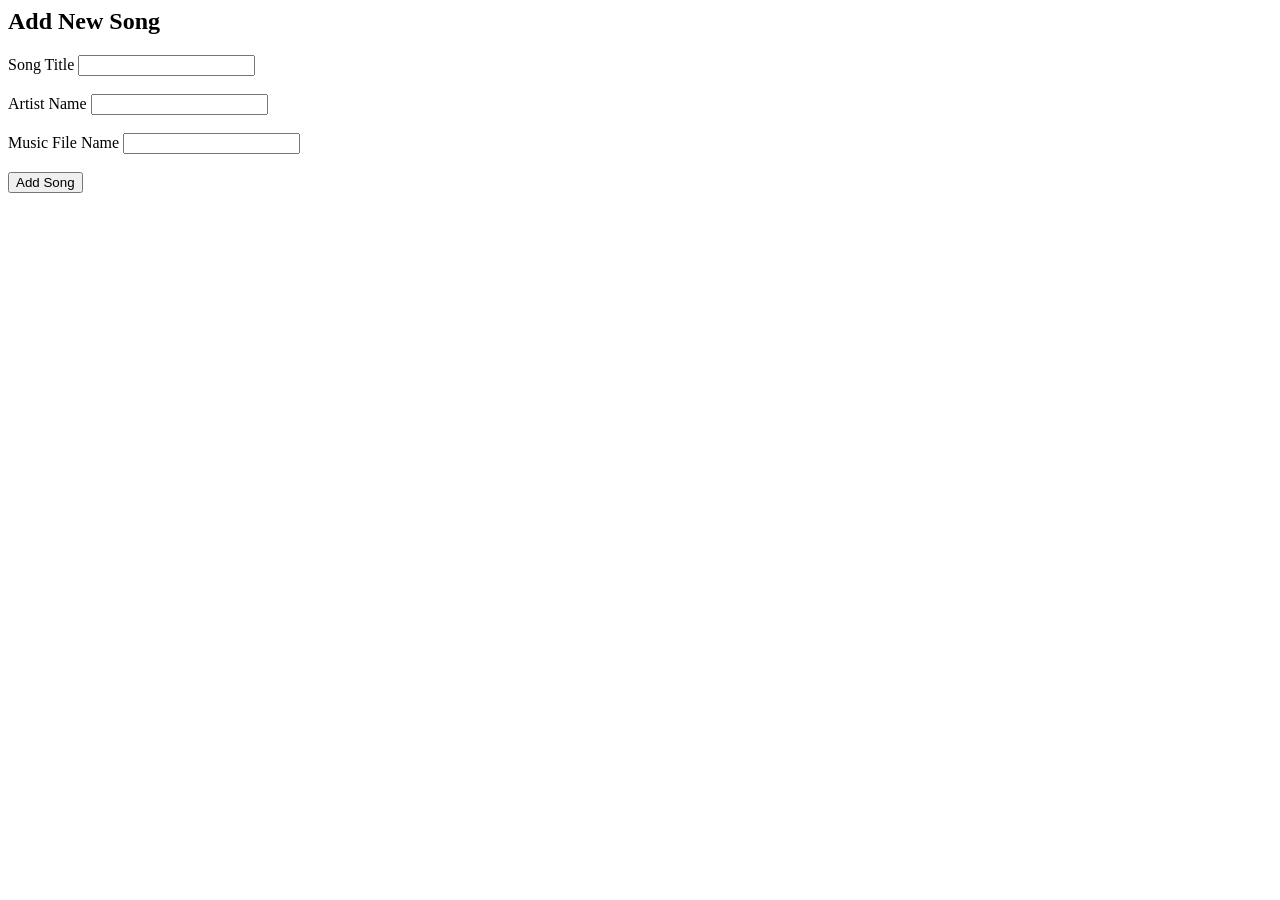
<file: add_song.html>
</head>
<body>

<h2>Add New Song</h2>

<form method="POST">

<label>Song Title</label>
<input type="text" name="title" required>

<br><br>

<label>Artist Name</label>
<input type="text" name="artist" required>

<br><br>

<label>Music File Name</label>
<input type="text" name="file" required>

<br><br>

<button type="submit">Add Song</button>

</form>

</body>
</html>
</file>
